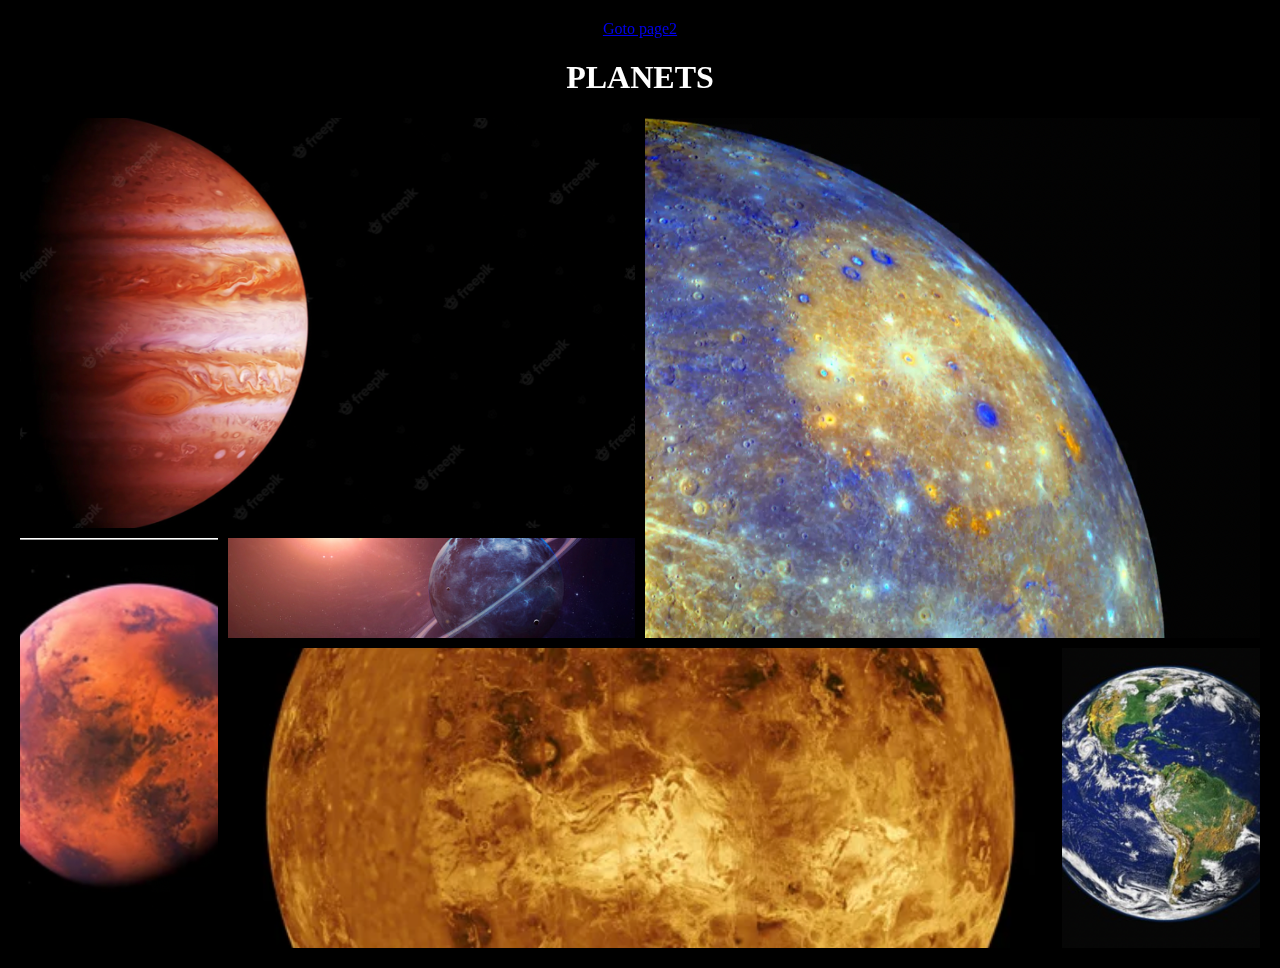
<file: Final-project.html>
<html lang="en">

<head>
  <meta charset="UTF-8">
  <meta name="viewport" content="width=device-width, initial-scale=1.0">
  <meta http-equiv="X-UA-Compatible" content="ie=edge">
  <link rel="stylesheet" href="Final-project.css" media="all">
  <!-- <link rel="stylesheet" href="page 2 html" media="all"> -->
  
  <title>PLANETS</title>
</head>

<body>

  <a href="page2.html">Goto page2</a>

  <h1>PLANETS</h1>
  <div class="container">

    <div class="gallery-container w-3 h-2">
      <div class="gallery-item">
        <div class="image">
          <img src="jupiter.png" alt="jupiter">
        </div>
        <div class="text">jupiter</div>
      </div>
    </div>

    <div class="gallery-container w-3 h-3">
      <div class="gallery-item">
        <div class="image">
          <img src="mercury.png" alt="mercury">
        </div>
        <div class="text">Mercury</div>
      </div>
    </div>

    <div class="gallery-container h-2">
      <div class="gallery-item">
        <div class="image">
          <img src="mars.png" alt="mars">
        </div>
        <div class="text">Mars</div>
      </div>
    </div>

    <div class="gallery-container w-2">
      <div class="gallery-item">
        <div class="image">
          <img src="uranus.png" alt="uranus">
        </div>
        <div class="text">Uranus</div>
      </div>
    </div>

    <div class="gallery-container w-4 h-1">
      <div class="gallery-item">
        <div class="image">
          <img src="venus.png" alt="venus">
        </div>
        <div class="text">Venus</div>
      </div>
    </div>

    <div class="gallery-container">
      <div class="gallery-item">
        <div class="image">
          <img src="earth.png" alt="earth">
        </div>
        <div class="text">Earth</div>
      </div>
    </div>

    
    

  </div>
</body>

</html>
</file>
<file: Final-project.css>
body{
    margin:20px;
    padding:0;
    text-align:center;
    color: #fff;
    background-color: black;
    
}
.container{
    display:grid;
    grid-template-columns: repeat(6,1fr);
    grid-auto-rows:100px 300px;
    grid-gap:10px;
    grid-auto-flow: dense;
    
}

.gallery-item{
    width:100%;
    height:100%;
    position:relative;
}

.gallery-item .image{
    width:100%;
    height:100%;
    overflow:hidden;
}

.gallery-item .image img{
    width:100%;
    height:100%;
    object-fit: cover;
    object-position:50% 50%;
    cursor:pointer;
    transition:.5s ease-in-out;
}
.gallery-item:hover .image img{
    transform:scale(1.5);
}

.gallery-item .text{
    opacity:0;
    position:absolute;
    top:50%;
    left:50%;
    transform:translate(-50%,-50%);
    color:#fff;
    font-size: 25px;
    pointer-events:none;
    z-index:4;
    transition: .3s ease-in-out;
    -webkit-backdrop-filter: blur(5px) saturate(1.8);
    backdrop-filter: blur(5px) saturate(1.8);
}

.gallery-item:hover .text{
    opacity:1;
    animation: move-down .3s linear;
    padding:1em;
    width:100%;
}

.w-1{
    grid-column: span 1;
}
.w-2{
    grid-column: span 2;
}
.w-3{
    grid-column: span 3;
}
.w-4{
    grid-column: span 4;
}
.w-5{
    grid-column: span 5;
}
.w-6{
    grid-column: span 6;
}

.h-1{
    grid-row: span 1;
}
.h-2{
    grid-row: span 2;
}
.h-3{
    grid-row: span 3;
}
.h-4{
    grid-row: span 4;
}
.h-5{
    grid-row: span 5;
}
.h-6{
    grid-row: span 6;
}




@media screen and (max-width:500px){
    .container{
        grid-template-columns: repeat(1,1fr);
    }
    .w-1,.w-2,.w-3,.w-4,.w-5,.w-6{
        grid-column:span 1;
    }
}


@keyframes move-down{

    0%{
        top:10%;
    }
    50%{
        top:35%;
    }
    100%{
        top:50%;
    }
}
</file>
